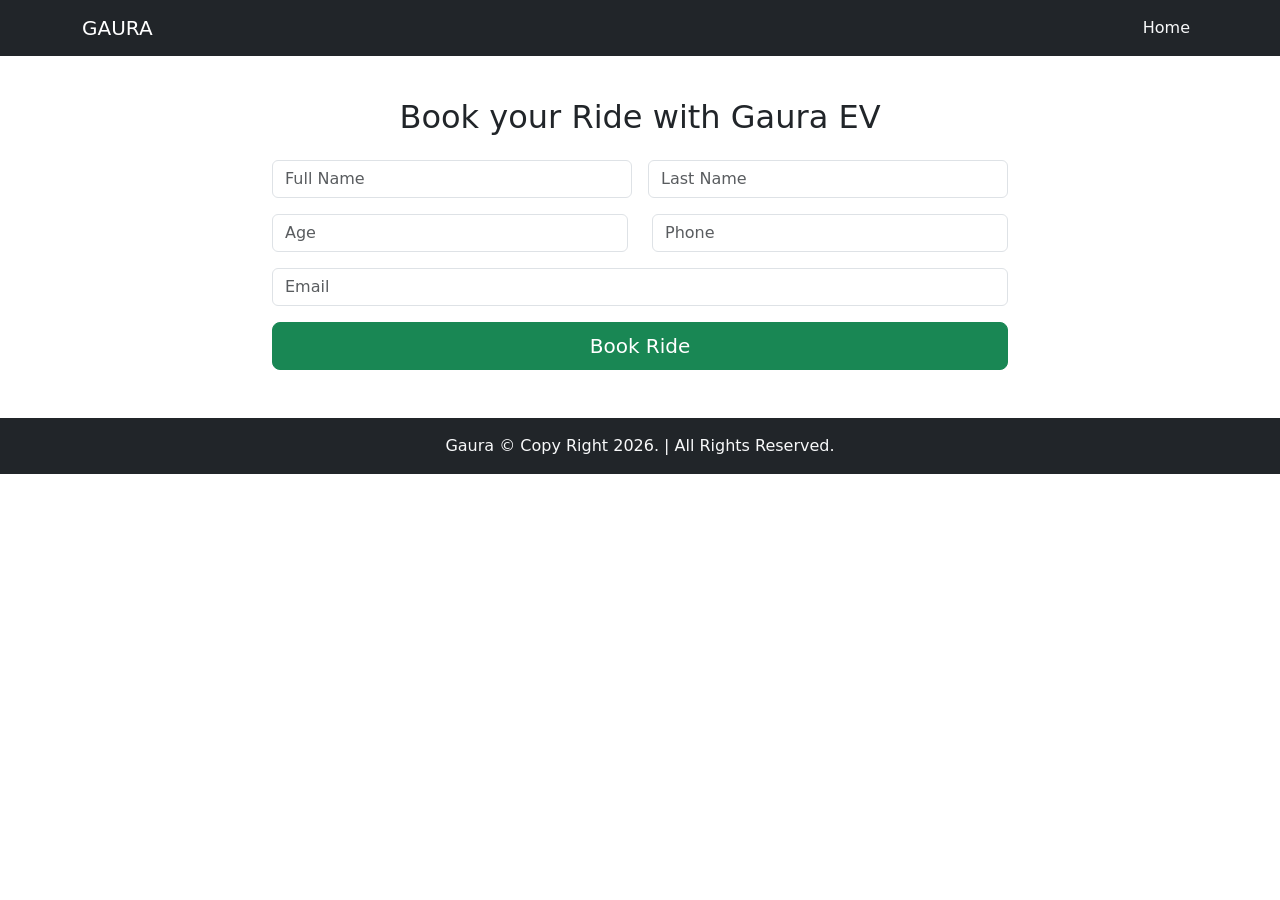
<file: register.html>
<!DOCTYPE html>
<html lang="en">
<head>
    <meta charset="UTF-8">
    <meta name="viewport" content="width=device-width, initial-scale=1.0">
    <meta name="description" content="Gaura EV Register page">
    <title>Gaura Ev Point | Register</title>
    <link href="https://cdn.jsdelivr.net/npm/bootstrap@5.3.8/dist/css/bootstrap.min.css" rel="stylesheet" />

</head>
<body>
    <!-- Header Section -->
    <header>
        <!-- Navbar -->
        <nav class="navbar navbar-expand-lg navbar-dark bg-dark fixed-top">
            <div class="container">
                <a class="navbar-brand" href="index.html">GAURA</a>
                <button class="navbar-toggler">
                    <span class="navbar-toggler-icon" data-bs-toggle="collapse" data-bs-target="#navbarNav"></span>
                </button>

                <div class="collapse navbar-collapse justify-content-end align-items-center" id="navbarNav">
                    <ul class="navbar-nav">
                        <li class="nav-item">
                            <a class="nav-link text-light fw-normal" href="index.html">Home</a>
                        </li>
                    </ul>
                </div>
            </div>
        </nav>
    </header>

    <!-- Main Section -->
    <main>
        <div style="height: 50px;"></div>
        <div class="container my-5">
            <h2 class="text-center mb-4">Book your Ride with Gaura EV</h2>

            <div class="row justify-content-center">
                <div class="col-lg-8 col-md-10 ">
                    <form action="success.html">
                        <div class="row g-3 mb-3">
                           <div class="col-md-6">
                             <input type="text" class="form-control" required placeholder="Full Name">
                           </div>
                           <div class="col-md-6">
                             <input type="text" class="form-control" required placeholder="Last Name">
                           </div>
                        </div>
                        <div class="row">
                            <div class="col-md-6">
                             <input type="number" class="form-control" required placeholder="Age">
                           </div>
                           <div class="col-md-6">
                             <input type="tel" class="form-control" required placeholder="Phone">
                           </div>
                        </div>
                           <div class="mt-3">
                            <input type="email" class="form-control" required placeholder="Email">
                           </div>
                           <div class="d-grid mt-3
                           ">
                            <button class="btn btn-lg btn-success">Book Ride</button>
                           </div>
                    </form>
                </div>
            </div>
        </div>
    </main>

     <!-- Footer Section -->
    <footer class="bg-dark text-light p-3">
        <div class="container text-center">
            <p class="mb-0">Gaura &COPY; Copy Right 2026. | All Rights Reserved.</p>
        </div>
    </footer>
    
    <script src="https://cdn.jsdelivr.net/npm/bootstrap@5.3.8/dist/js/bootstrap.bundle.min.js"></script>
</body>
</html>
</file>
